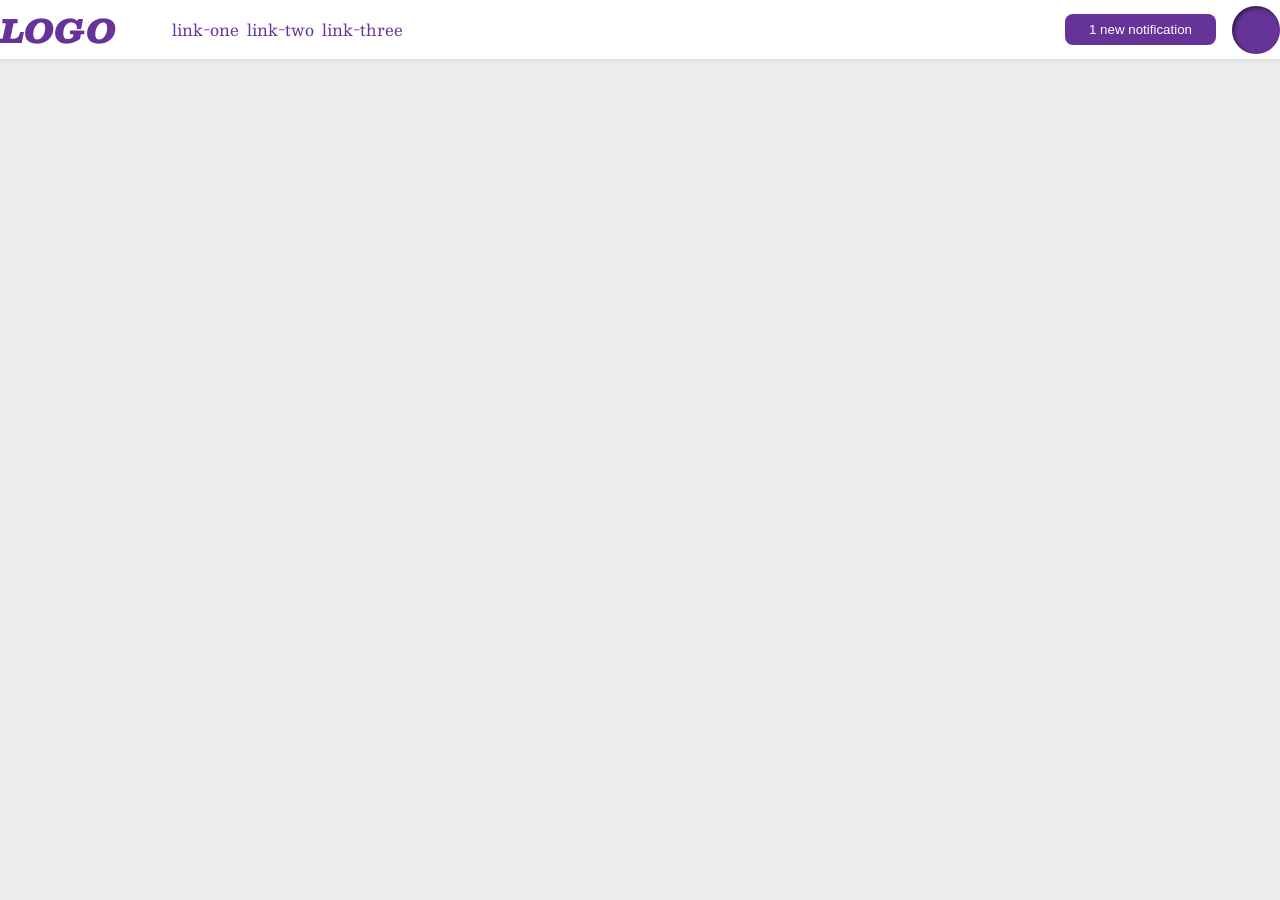
<file: foundations/flex/03-flex-header-2/index.html>
<!DOCTYPE html>
<html lang="en">
  <head>
    <meta charset="UTF-8">
    <meta http-equiv="X-UA-Compatible" content="IE=edge">
    <meta name="viewport" content="width=device-width, initial-scale=1.0">
    <title>Flex Header 2</title>
    <link rel="stylesheet" href="style.css">
  </head>
  <body>
    <div class="header">
      <div class="left">
      <div class="logo">
        LOGO
      </div>
      <ul class="links">
        <li><a href="https://google.com">link-one</a></li>
        <li><a href="https://google.com">link-two</a></li>
        <li><a href="https://google.com">link-three</a></li>
      </ul>
      </div>
      <div class="right">
      <button class="notifications">
        1 new notification
      </button>
      <div class="profile-image"></div>
      </div>
    </div>
  </body>
</html>
</file>
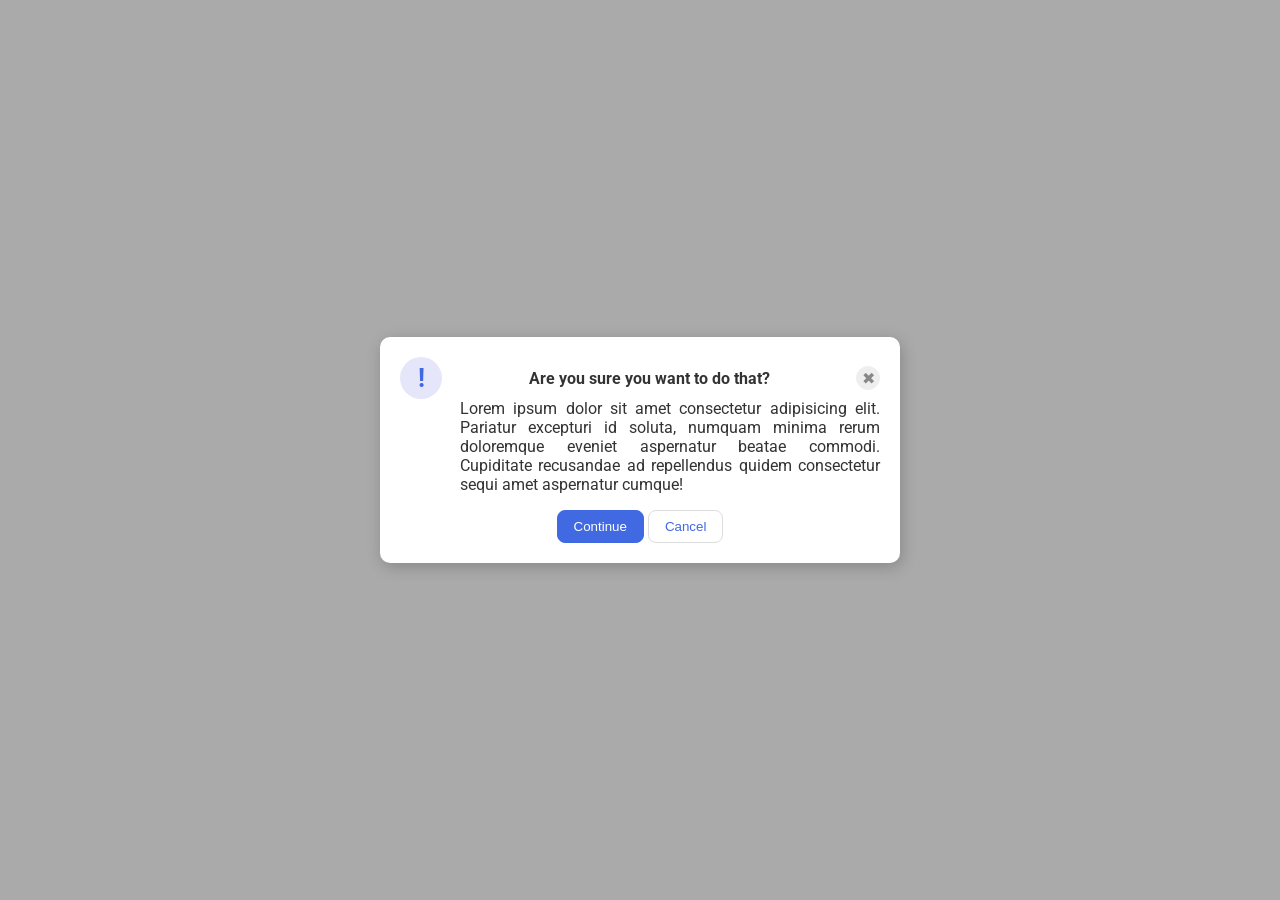
<file: foundations/flex/05-flex-modal/index.html>
<!DOCTYPE html>
<html lang="en">
  <head>
    <meta charset="UTF-8">
    <meta http-equiv="X-UA-Compatible" content="IE=edge">
    <meta name="viewport" content="width=device-width, initial-scale=1.0">
    <link rel="stylesheet" href="style.css">
    <title>Modal</title>
  </head>
  <body>
    <div class="modal">
      <div class="head">
      <div class="icon">!</div>
      <div class="header">Are you sure you want to do that?</div>
      <button class="close-button">✖</button>
      </div>
      <div class="text">Lorem ipsum dolor sit amet consectetur adipisicing elit. Pariatur excepturi id soluta, numquam minima rerum doloremque eveniet aspernatur beatae commodi. Cupiditate recusandae ad repellendus quidem consectetur sequi amet aspernatur cumque!</div>
      <button class="continue">Continue</button>
      <button class="cancel">Cancel</button>
    </div>
  </body>
</html>
</file>
<file: foundations/flex/03-flex-header-2/style.css>
/* this is some magical font-importing.
you'll learn about it later. */
@import url('https://fonts.googleapis.com/css2?family=Besley:ital,wght@0,400;1,900&display=swap');

body {
  margin: 0;
  background: #eee;
  font-family: Besley, serif;
}

.header {
  background: white;
  border-bottom: 1px solid #ddd;
  box-shadow: 0 0 8px rgba(0,0,0,.1);
  display: flex;
  justify-content: space-between;

}

.profile-image {
  background: rebeccapurple;
  box-shadow: inset 2px 2px 4px rgba(0,0,0,.5);
  border-radius: 50%;
  width: 48px;
  height: 48px;
  align-items: flex-end;
}

.logo {
  color: rebeccapurple;
  font-size: 32px;
  font-weight: 900;
  font-style: italic;
}

button {
  border: none;
  border-radius: 8px;
  background: rebeccapurple;
  color: white;
  padding: 8px 24px;
  align-items: flex-end;
}

a {
  /* this removes the line under our links */
  text-decoration: none;
  color: rebeccapurple;
}

ul {
  list-style-type: none;
  display: flex;
  align-content: flex-start;
  gap: 8px;
  flex-wrap: nowrap;
}
.left, .right {
  display: flex;
  align-items: center;
  gap: 16px;
}
</file>
<file: foundations/flex/05-flex-modal/style.css>
@import url('https://fonts.googleapis.com/css2?family=Roboto:wght@400;700&display=swap');

html, body {
  height: 100%;
}

body {
  font-family: Roboto, sans-serif;
  margin: 0;
  background: #aaa;
  color: #333;
  /* I'll give you this one for free lol */
  display: flex;
  align-items: center;
  justify-content: center;
}

.modal {
  background: white;
  width: 480px;
  border-radius: 10px;
  box-shadow: 2px 4px 16px rgba(0,0,0,.2);
  text-align: center;
  padding: 20px;
}

.icon {
  color: royalblue;
  font-size: 26px;
  font-weight: 700;
  background: lavender;
  width: 42px;
  height: 42px;
  border-radius: 50%;
  display: flex;
  align-items: center;
  justify-content: center;

}

.close-button {
  background: #eee;
  border-radius: 50%;
  color: #888;
  font-weight: 400;
  font-size: 16px;
  height: 24px;
  width: 24px;
  display: flex;
  align-items: center;
  justify-content: center;
  border: 1px solid #eee;
  padding: 0;
}

button {
  cursor: pointer;
  padding: 8px 16px;
  border-radius: 8px;
}

button.continue {
  background: royalblue;
  border: 1px solid royalblue;
  color: white;
}

button.cancel {
  background: white;
  border: 1px solid #ddd;
  color: royalblue;
}

.head{
  display:flex;
  justify-content: space-between;
  margin: 0;
  align-items: center;

}

.header{
  font-weight: bold;
  align-items: flex-start;

}

.text{
  text-align: center;
  text-align:justify;
  margin-left: 60px;
  margin-bottom: 16px;

}
</file>
